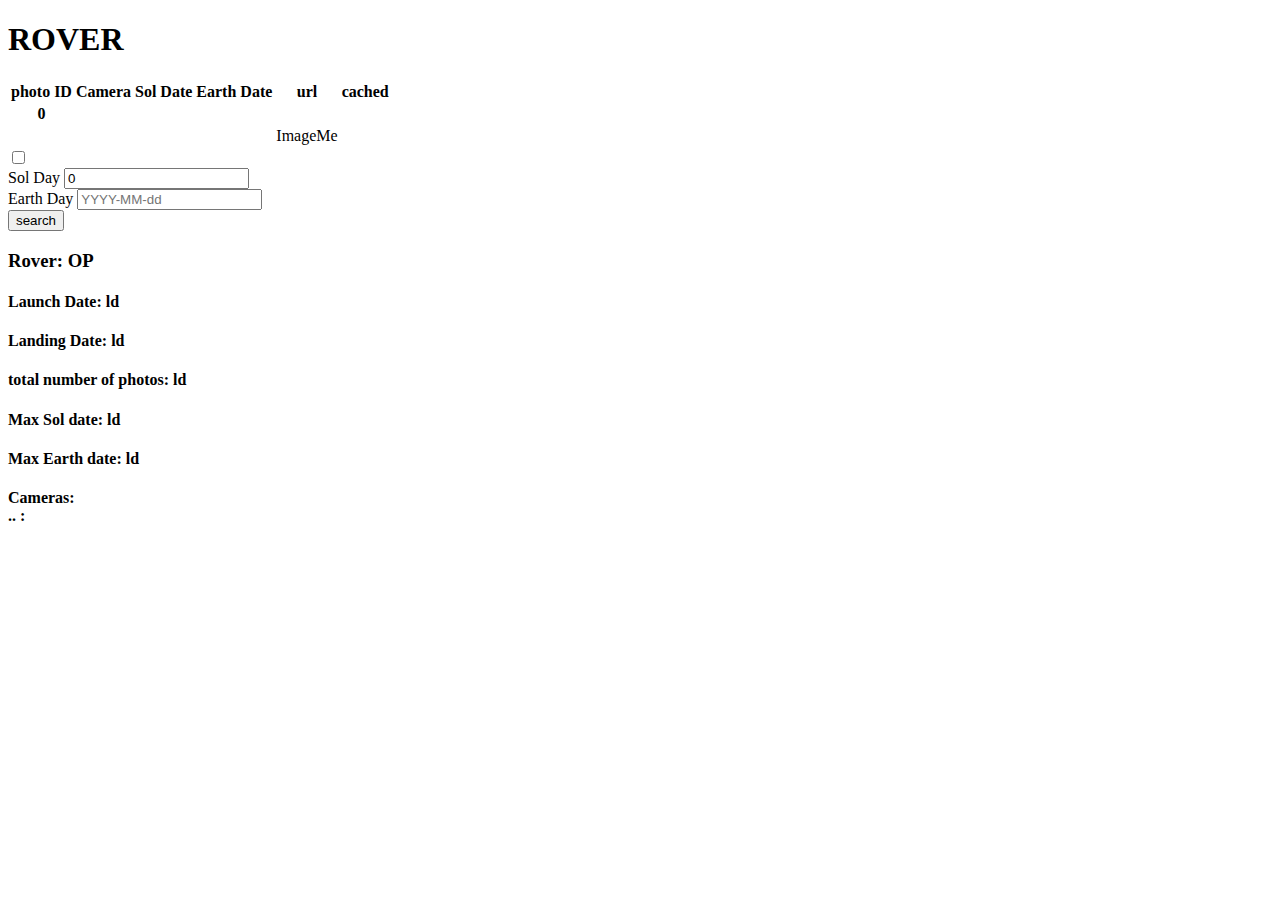
<file: src/main/resources/templates/fragment/fragments.html>
<!DOCTYPE html>
<html lang="en" xmlns:th="http://www.thymeleaf.org">
<head>
    <meta charset="UTF-8">
    <title>Title</title>
    <!-- jQuery and JS bundle w/ Popper.js -->
    <script src="https://code.jquery.com/jquery-3.5.1.slim.min.js"
            integrity="sha384-DfXdz2htPH0lsSSs5nCTpuj/zy4C+OGpamoFVy38MVBnE+IbbVYUew+OrCXaRkfj"
            crossorigin="anonymous"></script>
    <script src="https://cdn.jsdelivr.net/npm/bootstrap@4.5.3/dist/js/bootstrap.bundle.min.js"
            integrity="sha384-ho+j7jyWK8fNQe+A12Hb8AhRq26LrZ/JpcUGGOn+Y7RsweNrtN/tE3MoK7ZeZDyx"
            crossorigin="anonymous"></script>
    <link th:href="@{/css/custom.css}" rel="stylesheet" media="screen"/>
</head>
<body>

<div id="imageList" th:fragment="imageTable(imageData, roverName)">
    <div class="row">
        <div class="col-12">
            <h1 class="tt"><span th:text="${roverName}">ROVER</span></h1>
        </div>
    </div>
    <div class="row">
        <div class="col-12">
            <table class="table">
                <thead>
                <tr>
                    <th class="tableentry" scope="col">photo ID</th>
                    <th class="tableentry" scope="col">Camera</th>
                    <th class="tableentry" scope="col">Sol Date</th>
                    <th class="tableentry" scope="col">Earth Date</th>
                    <th class="tableentry" scope="col">url</th>
                    <th class="tableentry" scope="col">cached</th>
                </tr>
                </thead>
                <tbody id="imageTableBody">
                <tr th:if="${imageData.empty}">
                    <th scope="row">0</th>
                </tr>
                <th:block th:each="image, imageIter : ${imageData}">
                    <tr th:id="${'photoID'+image.photoId}" th:index="${imageIter}">
                        <td class="tableentry" th:text="${image.photoId}"></td>
                        <td class="tableentry" th:text="${image.camera}"></td>
                        <td class="tableentry" th:text="${image.solDate}"></td>
                        <td class="tableentry" th:text="${image.earthDate}"></td>
                        <td class="tableentry">
                    <span class="tableentry">
                    <a th:href="'/getSelectedImage?photoId='+${image.photoId}" data-id='viewablePhoto'
                       th:text="${image.imageName}">ImageMe</a>
                    </span>
                        </td>
                        <td class="tableentry" th:text="${image.cached}"></td>
                        <!--    th:text="${image.imageName}"            -->
                    </tr>
                </th:block>
                </tbody>
            </table>
        </div>
    </div>

</div>
<div id="search" th:fragment="searchForm(roverData, imageSearch)">
    <div class="row">
        <div class="col-sm-1">
            <span class="tt" th:text="${roverData.name}"></span>
        </div>
    </div>
    <form id="searchForm" action="#" th:action="@{getImages}" method="get" th:object="${imageSearch}">
        <div class="form-group">
            <!--checkbox list of available camera -->
            <th:block th:each="camera:${roverData.cameras}">
                <div class="row">
                    <div class="align-content-end col-sm-1">
                        <input type="checkbox" class="form-control" th:value="${camera.cameraName}" id="selectCamera"/>
                    </div>
                    <div class="align-content-start col-sm-1">
                        <label class="tt" th:text="${camera.cameraName}"></label>
                    </div>
                </div>
            </th:block>
            <div class="row">
                <div class="col-sm-1">
                    <!-- sol search date -->
                    <label class="label" for="solDateStart">Sol Day</label>
                    <input value="0" min="0" th:max="${roverData.maxSol}" type="number" placeholder="Integer"
                           class="form-control" id="solDateStart" th:field="*{solDateStart}"
                            data-toggle="tooltip" data-placement="top" title="From 0 - max not used if Earth date set"/>
                </div>
                <div class="col-sm-2">
                    <!-- earth date search date -->
                    <label class="label" for="earthdatestart">Earth Day</label>
                    <input id="earthdatestart" placeholder="YYYY-MM-dd" type="text" class="form-control"
                           th:field="*{earthDateStart}"/>
                </div>
            </div>
            <div class="row">
                <div class="col">
                    <input type="submit" id="searchButton" value="search"/>
                </div>
            </div>
        </div>
    </form>
</div>


<div id="roverdetailblock" th:fragment="roverdetails(roverData)">
    <div class="row">
        <div class="col align-content-start">
            <h3>
                <span class="tt">Rover: </span>
                <span class="tt" th:text="${roverData.name}">OP</span>
            </h3>
        </div>
    </div>
    <div class="row">
        <div class="col align-content-start">
            <h4>
                <span class="tt">Launch Date: </span>
                <span class="tt" th:text="${roverData.launchDate}">ld</span>
            </h4>
        </div>
    </div>
    <div class="row">
        <div class="col align-content-start">
            <h4>
                <span class="tt">Landing Date: </span>
                <span class="tt" id="minEarth" th:text="${roverData.landingDate}">ld</span>
            </h4>
        </div>
    </div>
    <div class="row">
        <div class="col align-content-start">
            <h4>
                <span class="tt">total number of photos: </span>
                <span class="tt" th:text="${roverData.totalPhotos}">ld</span>
            </h4>
        </div>
    </div>
    <div class="row">
        <div class="col align-content-start">
            <h4>
                <span class="tt">Max Sol date: </span>
                <span class="tt" id="maxSol" th:text="${roverData.maxSol}">ld</span>
            </h4>
        </div>
    </div>
    <div class="row">
        <div class="col align-content-start">
            <h4>
                <span class="tt">Max Earth date: </span>
                <span class="tt" id="maxEarth" th:text="${roverData.maxDate}">ld</span>
            </h4>
        </div>
    </div>
    <div class="row">
        <div class="col align-content-start">
            <h4>
                <div class="row">
                    <span class="tt">Cameras: </span>
                </div>

                <div class="row">
                    <div class="col">
                        <span th:text="${roverData.cameraDisplay}" class="tt">..</span><span> : </span>
                    </div>
                </div>
            </h4>
        </div>
    </div>
</div>
</body>
</html>
</file>
